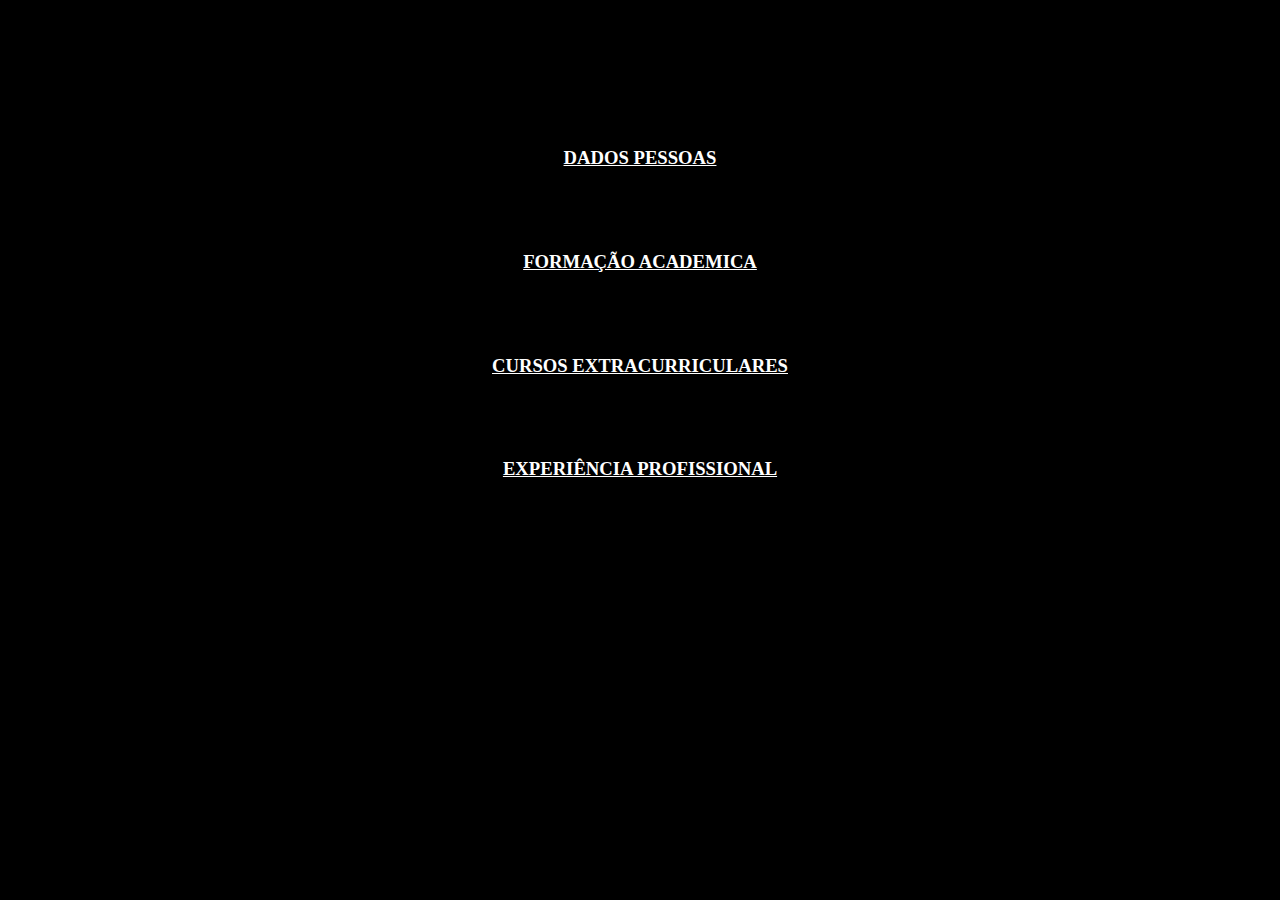
<file: index.html>
<!DOCTYPE html>
<html lang="en">
<head>
    <meta charset="UTF-8">
    <meta name="viewport" content="width=device-width, initial-scale=1.0">
    <title>Document</title>
    <link rel="stylesheet" href="style.css">
</head>
<body>
    <div class="t1">
        <h1><a href="dados.html">DADOS PESSOAS</a></h1>
    </div>
    <div class="f1">
        <h1><a href="formacao.html">FORMAÇÃO ACADEMICA</a></h1>
    </div>
    <div class="cc">
        <h1><a href="cursos.html">CURSOS EXTRACURRICULARES</a></h1>
    </div>
    <div class="experi">
        <h1><a href="experiencia.html">EXPERIÊNCIA PROFISSIONAL</a></h1>
    </div>


</body>
</html>
</file>
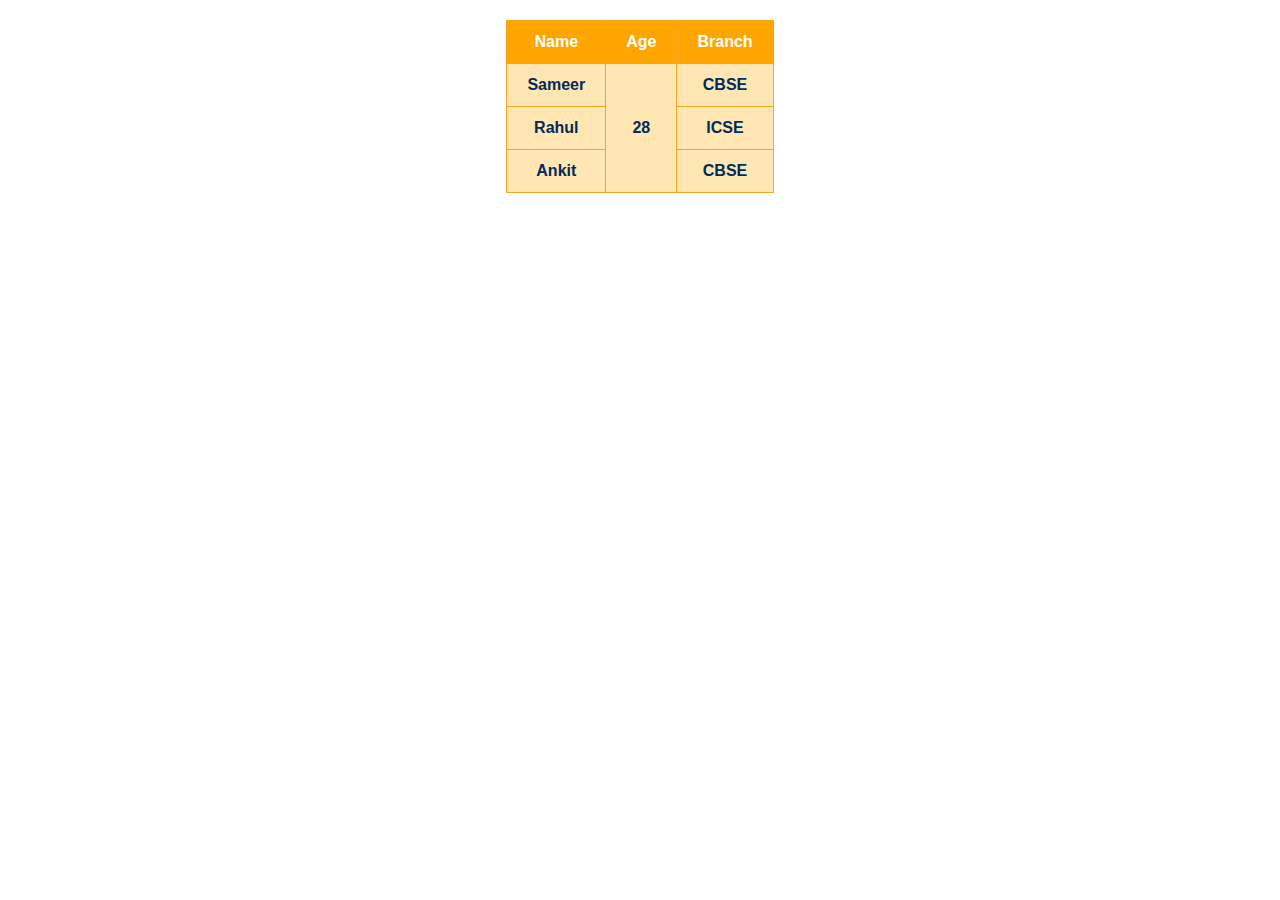
<file: atividade01.html>
<!DOCTYPE html>
<html lang="en">

<head>
    <meta charset="UTF-8">
    <title>Tabela</title>
    <style>
        table {
            border-collapse: collapse;
            margin: 20px auto;
            font-family: Arial, sans-serif;
            text-align: center;
        }

        th,
        td {
            border: 1px solid #f5a623;
            padding: 12px 20px;
        }

        th {
            background-color: orange;
            color: white;
            font-weight: bold;
        }

        td {
            background-color: #ffe6b3;
            color: #002b5c;
            font-weight: bold;
        }
    </style>
</head>

<body>
    <table>
        <tr>
            <th>Name</th>
            <th>Age</th>
            <th>Branch</th>
        </tr>
        <tr>
            <td>Sameer</td>
            <td rowspan="3">28</td>
            <td>CBSE</td>
        </tr>
        <tr>
            <td>Rahul</td>
            <td>ICSE</td>
        </tr>
        <tr>
            <td>Ankit</td>
            <td>CBSE</td>
        </tr>
    </table>
</body>

</html>
</file>
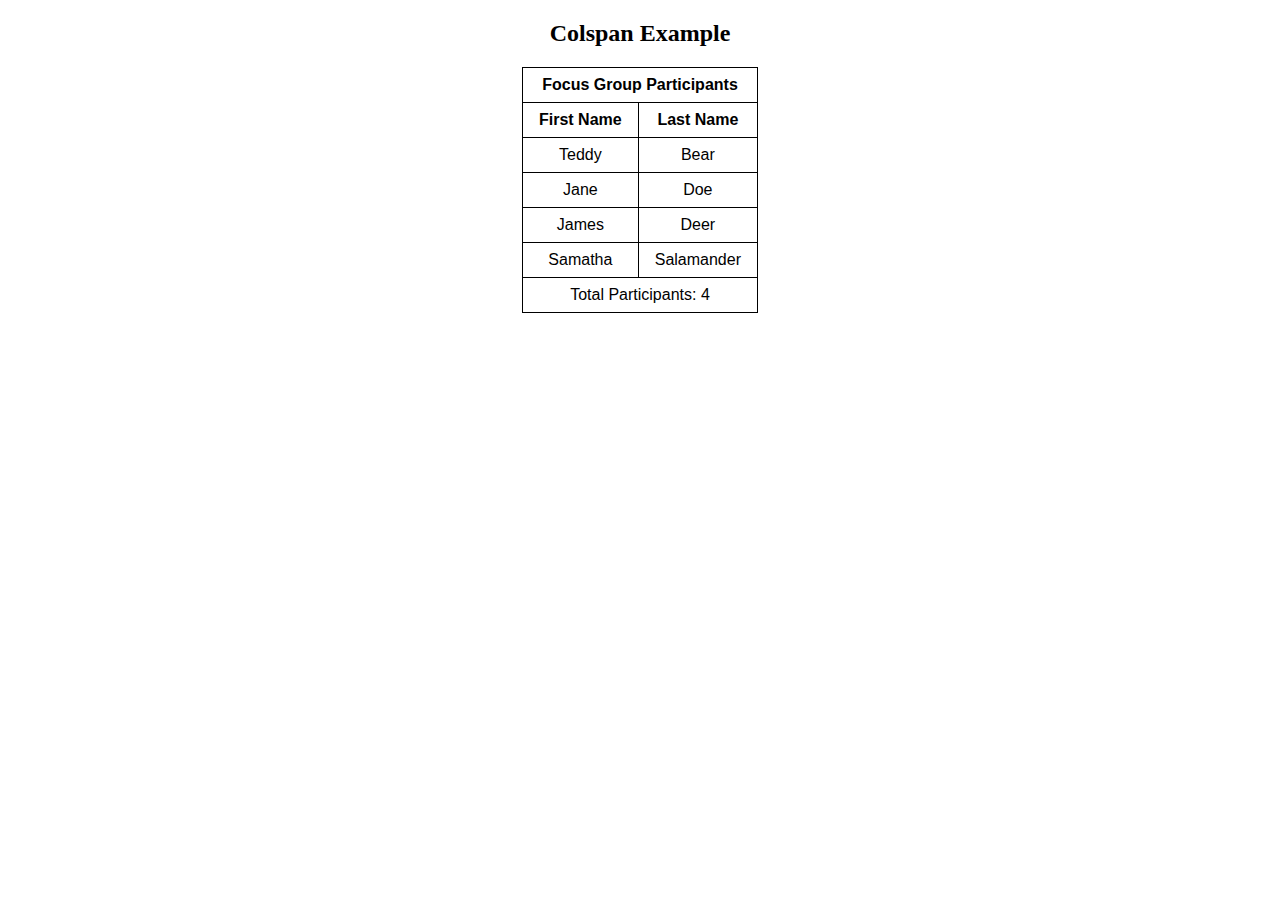
<file: atividade02.html>
<!DOCTYPE html>
<html lang="en">

<head>
    <meta charset="UTF-8">
    <title>Colspan Example</title>
    <style>
        table {
            border-collapse: collapse;
            margin: 20px auto;
            font-family: Arial, sans-serif;
        }

        th,
        td {
            border: 1px solid black;
            padding: 8px 16px;
            text-align: center;
        }

        caption {
            font-size: 20px;
            font-weight: bold;
            margin-bottom: 10px;
        }
    </style>
</head>

<body>
    <h2 style="text-align:center;">Colspan Example</h2>
    <table>
        <tr>
            <th colspan="2">Focus Group Participants</th>
        </tr>
        <tr>
            <th>First Name</th>
            <th>Last Name</th>
        </tr>
        <tr>
            <td>Teddy</td>
            <td>Bear</td>
        </tr>
        <tr>
            <td>Jane</td>
            <td>Doe</td>
        </tr>
        <tr>
            <td>James</td>
            <td>Deer</td>
        </tr>
        <tr>
            <td>Samatha</td>
            <td>Salamander</td>
        </tr>
        <tr>
            <td colspan="2">Total Participants: 4</td>
        </tr>
    </table>
</body>

</html>
</file>
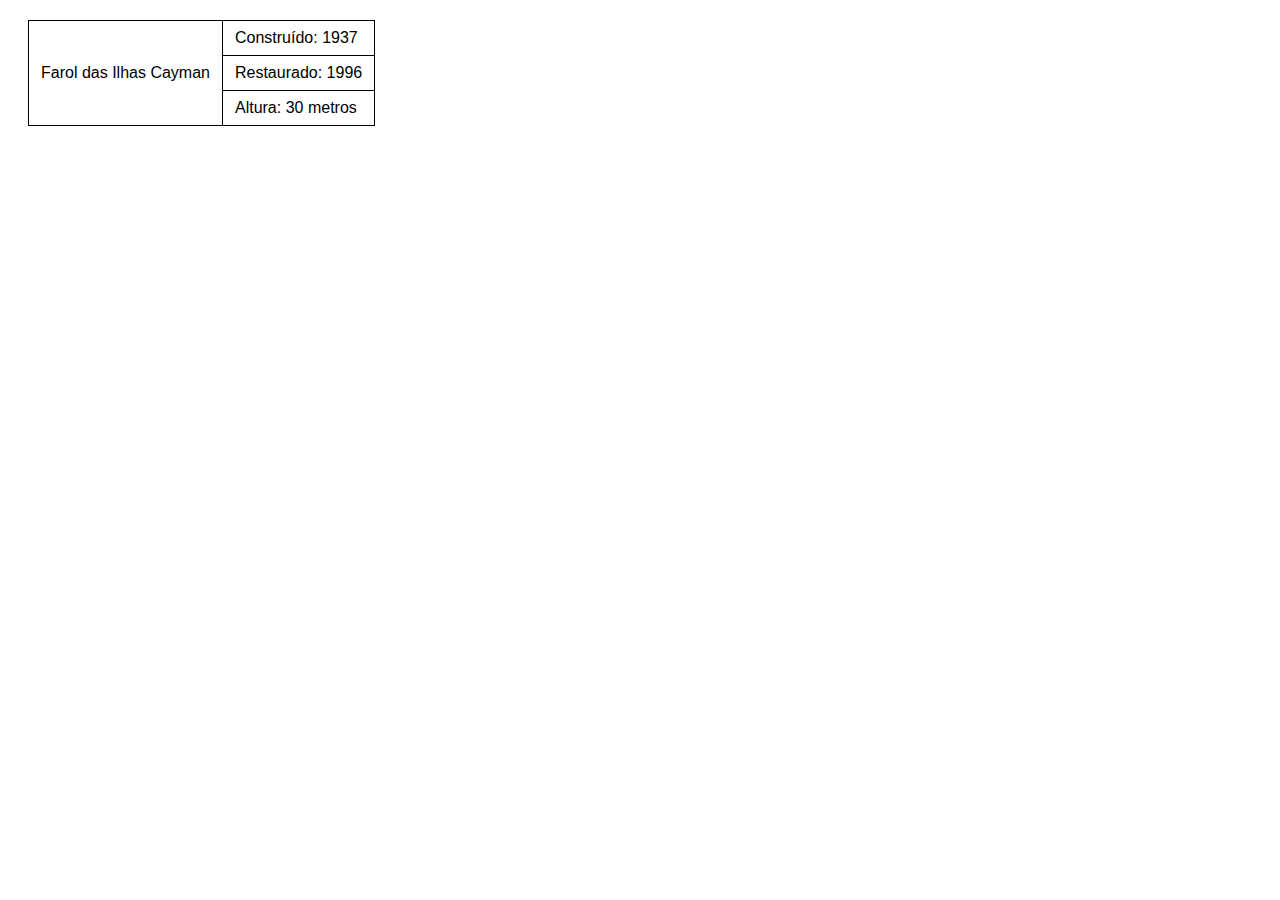
<file: atividade03.html>
<!DOCTYPE html>
<html lang="pt-BR">

<head>
    <meta charset="UTF-8">
    <title>Tabela - Farol das Ilhas Cayman</title>
    <style>
        table {
            border-collapse: collapse;
            margin: 20px;
            font-family: Arial, sans-serif;
        }

        th,
        td {
            border: 1px solid black;
            padding: 8px 12px;
            text-align: left;
        }
    </style>
</head>

<body>
    <table>
        <tr>
            <td rowspan="3">Farol das Ilhas Cayman</td>
            <td>Construído: 1937</td>
        </tr>
        <tr>
            <td>Restaurado: 1996</td>
        </tr>
        <tr>
            <td>Altura: 30 metros</td>
        </tr>
    </table>
</body>

</html>
</file>
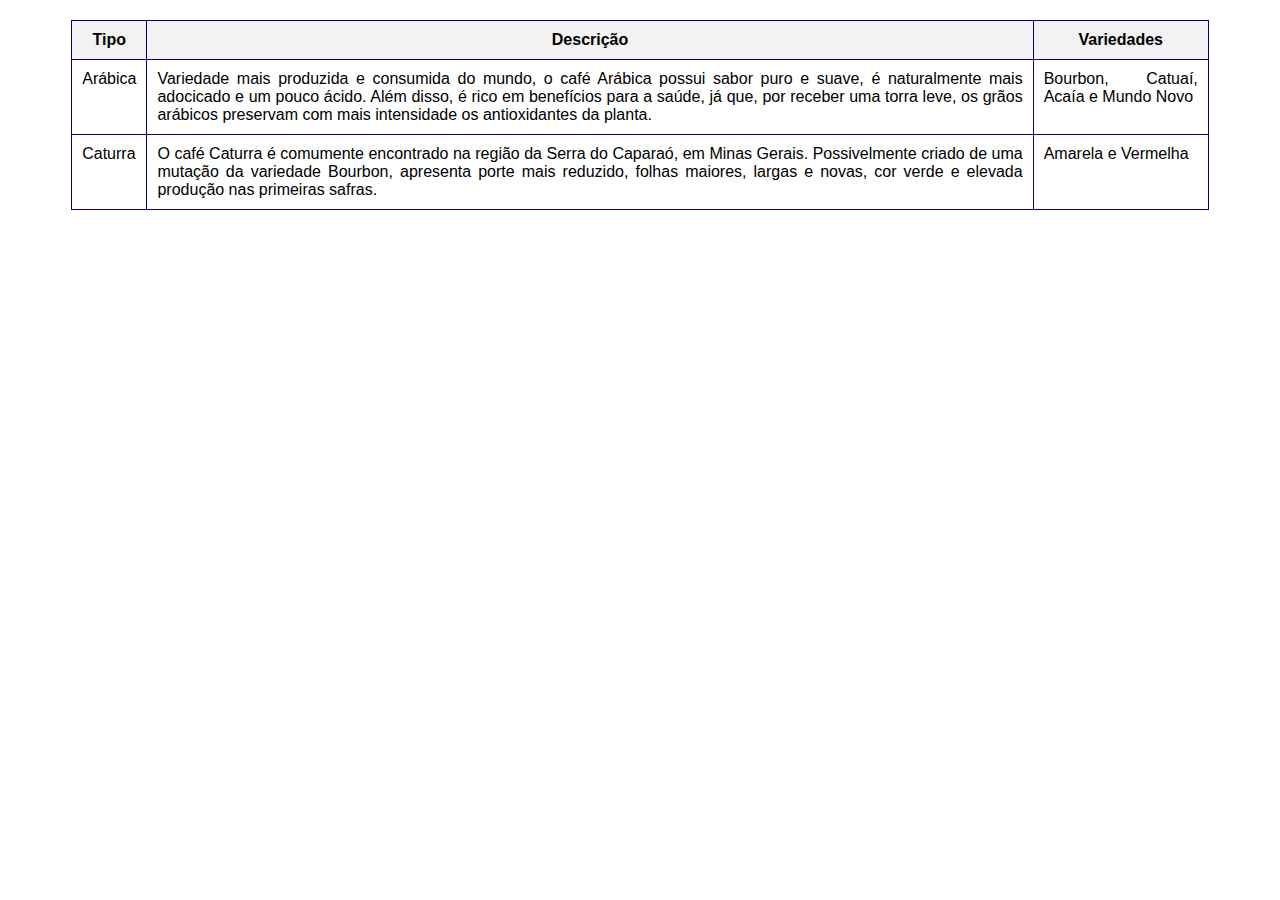
<file: atividade04.html>
<!DOCTYPE html>
<html lang="pt-BR">

<head>
    <meta charset="UTF-8">
    <title>Tabela Café</title>
    <style>
        table {
            border-collapse: collapse;
            width: 90%;
            margin: 20px auto;
            font-family: Arial, sans-serif;
        }

        th,
        td {
            border: 1px solid #000080;
            /* azul escuro */
            padding: 10px;
            vertical-align: top;
            text-align: justify;
        }

        th {
            background-color: #f2f2f2;
            text-align: center;
        }
    </style>
</head>

<body>
    <table>
        <tr>
            <th>Tipo</th>
            <th>Descrição</th>
            <th>Variedades</th>
        </tr>
        <tr>
            <td>Arábica</td>
            <td>
                Variedade mais produzida e consumida do mundo, o café Arábica possui sabor puro e suave, é naturalmente
                mais adocicado e um pouco ácido.
                Além disso, é rico em benefícios para a saúde, já que, por receber uma torra leve, os grãos arábicos
                preservam com mais intensidade os antioxidantes da planta.
            </td>
            <td>Bourbon, Catuaí, Acaía e Mundo Novo</td>
        </tr>
        <tr>
            <td>Caturra</td>
            <td>
                O café Caturra é comumente encontrado na região da Serra do Caparaó, em Minas Gerais.
                Possivelmente criado de uma mutação da variedade Bourbon, apresenta porte mais reduzido, folhas maiores,
                largas e novas, cor verde e elevada produção nas primeiras safras.
            </td>
            <td>Amarela e Vermelha</td>
        </tr>
    </table>
</body>

</html>
</file>
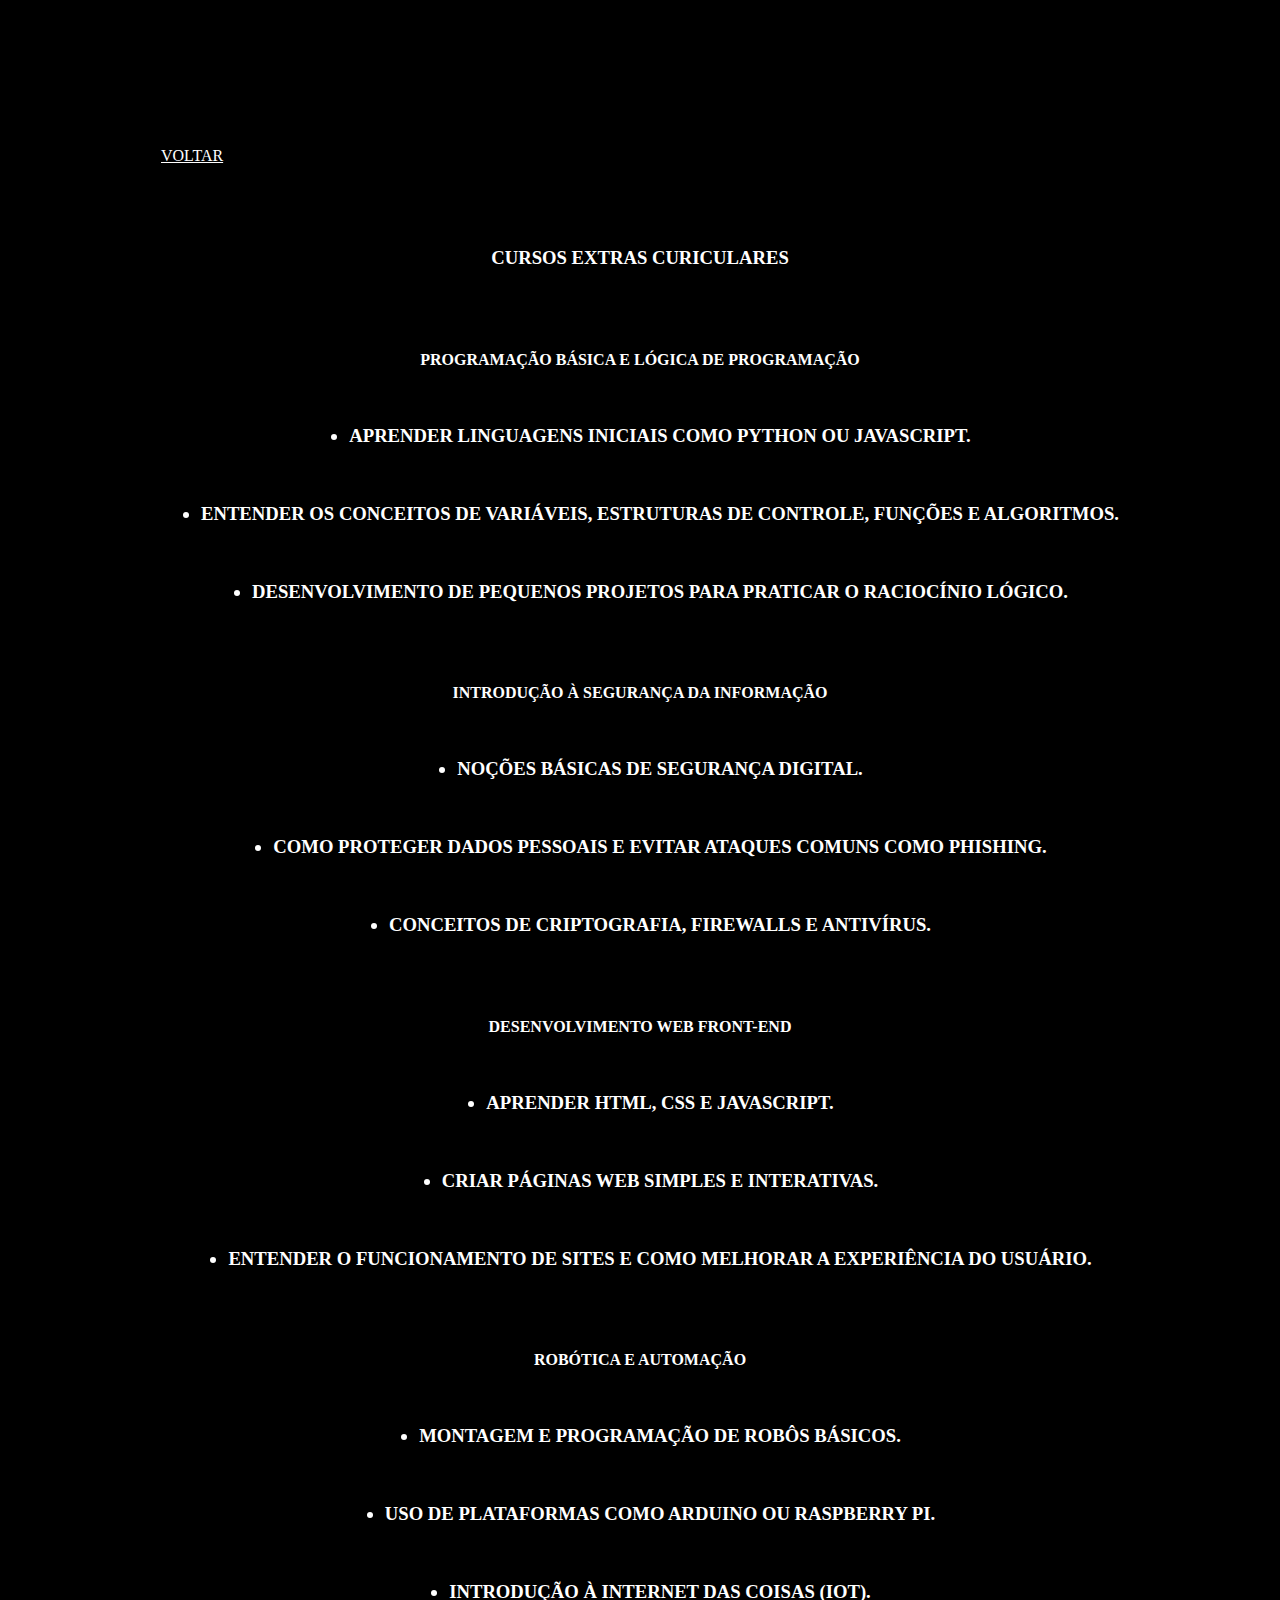
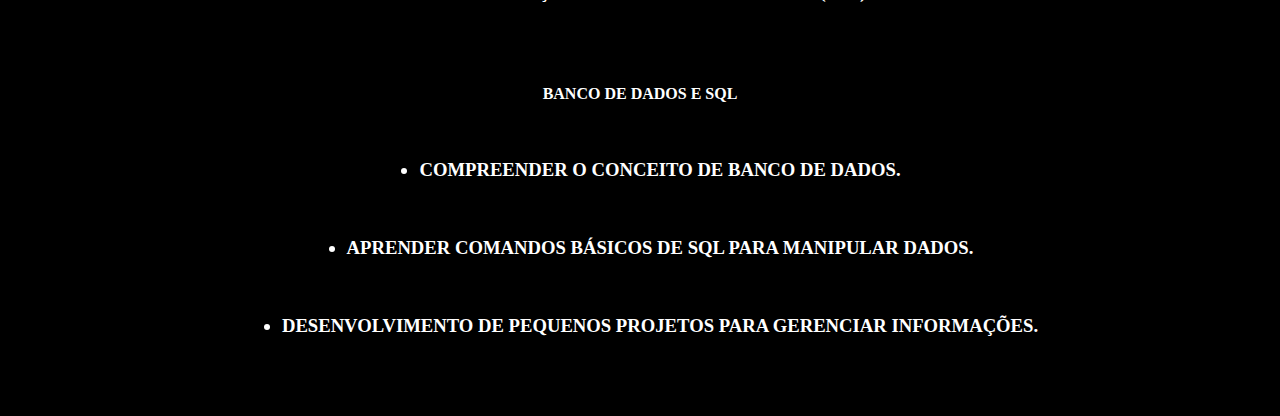
<file: cursos.html>
<!DOCTYPE html>
<html lang="en">
<head>
    <meta charset="UTF-8">
    <meta name="viewport" content="width=device-width, initial-scale=1.0">
    <title>Document</title>
    <link rel="stylesheet" href="style.css">
</head>
<body>
    <div>

        <a href="index.html">VOLTAR</a>
        <h1>CURSOS EXTRAS CURICULARES<h1>

        <div class="">
            <h2>Programação Básica e Lógica de Programação</h2>
            <ul>
                <li>Aprender linguagens iniciais como Python ou JavaScript.</li>
                <li>Entender os conceitos de variáveis, estruturas de controle, funções e algoritmos.</li>
                <li>Desenvolvimento de pequenos projetos para praticar o raciocínio lógico.</li>
            </ul>
        </div>
        <div class="">
            <h2>Introdução à Segurança da Informação</h2>
            <ul>
                <li>Noções básicas de segurança digital.</li>
                <li>Como proteger dados pessoais e evitar ataques comuns como phishing.</li>
                <li>Conceitos de criptografia, firewalls e antivírus.</li>
            </ul>
        </div>
        <div class="">
            <h2>Desenvolvimento Web Front-End</h2>
            <ul>
                <li>Aprender HTML, CSS e JavaScript.</li>
                <li>Criar páginas web simples e interativas.</li>
                <li>Entender o funcionamento de sites e como melhorar a experiência do usuário.</li>
            </ul>
        </div>
        <div class="">
            <h2>Robótica e Automação</h2>
            <ul>
                <li>Montagem e programação de robôs básicos.</li>
                <li>Uso de plataformas como Arduino ou Raspberry Pi.</li>
                <li>Introdução à Internet das Coisas (IoT).</li>
            </ul>
        </div>
        <div class="">
            <h2>Banco de Dados e SQL</h2>
            <ul>
                <li>Compreender o conceito de banco de dados.</li>
                <li>Aprender comandos básicos de SQL para manipular dados.</li>
                <li>Desenvolvimento de pequenos projetos para gerenciar informações.</li>
            </ul>
        </div>

    </div>

   
</body>
</html>
</file>
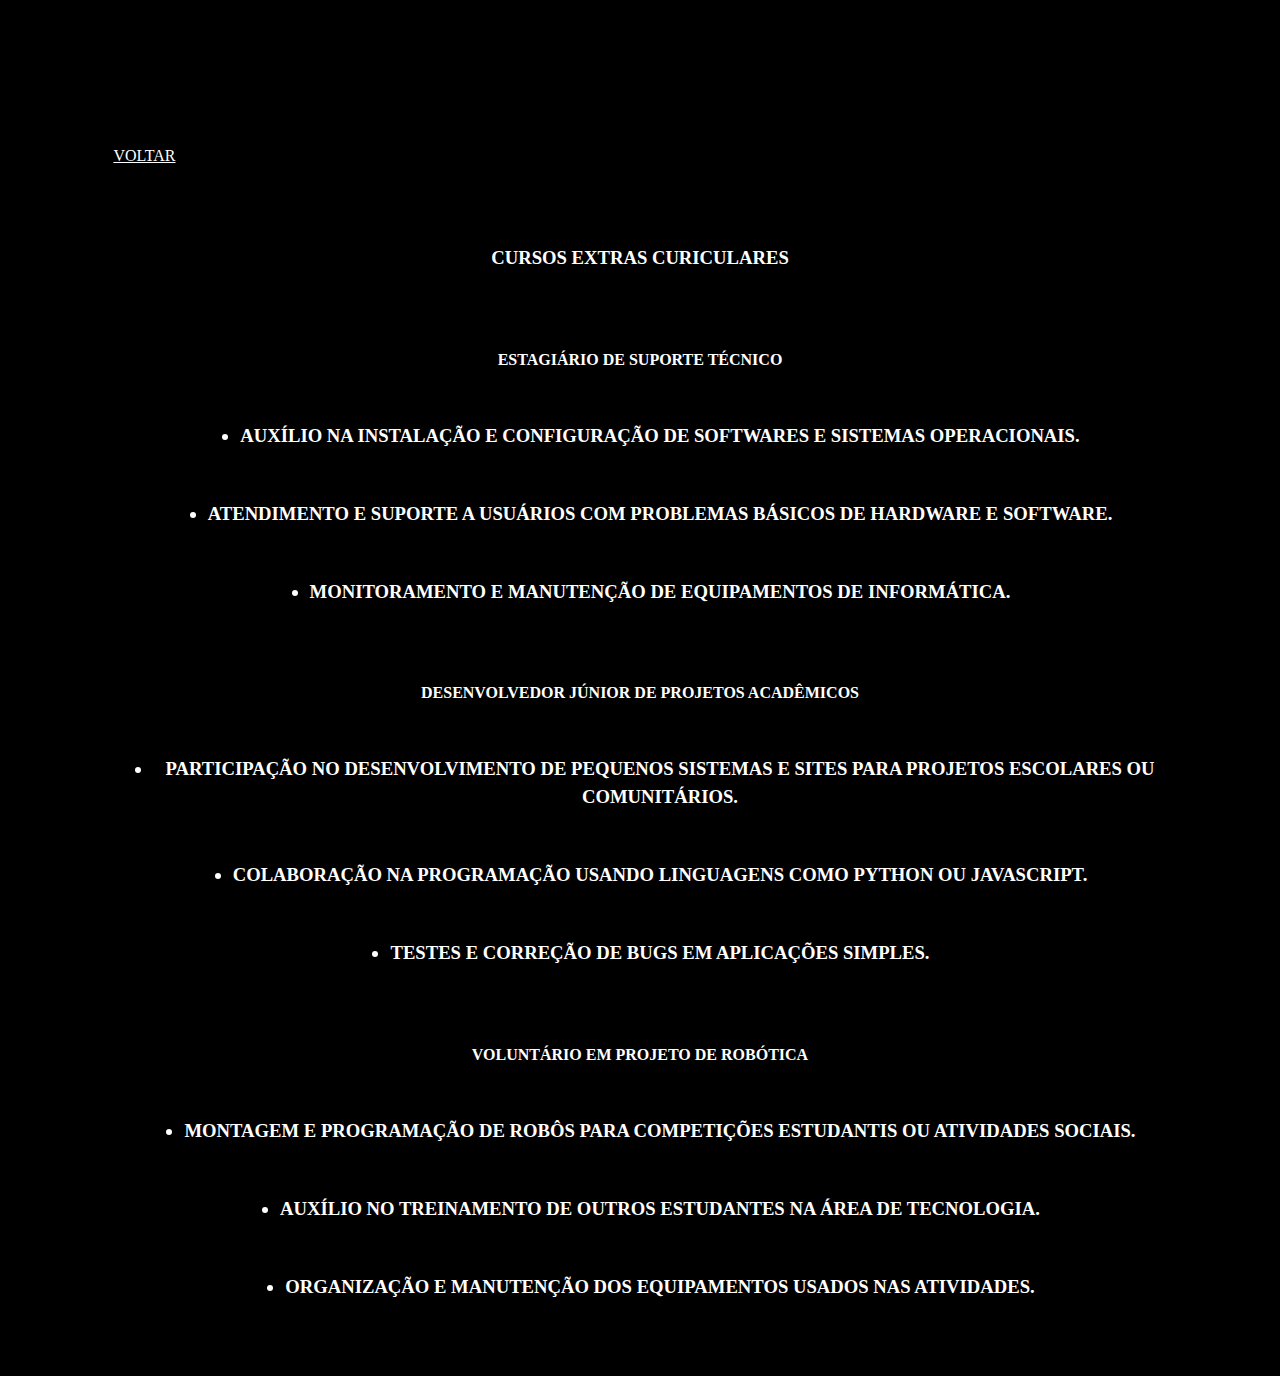
<file: experiencia.html>
<!DOCTYPE html>
<html lang="en">
<head>
    <meta charset="UTF-8">
    <meta name="viewport" content="width=device-width, initial-scale=1.0">
    <title>Document</title>
    <link rel="stylesheet" href="style.css">
</head>
<body>
    <a href="index.html">VOLTAR</a>
        <h1>CURSOS EXTRAS CURICULARES<h1>

        <div class="">
            <h2>Estagiário de Suporte Técnico</h2>
            <ul>
                <li>Auxílio na instalação e configuração de softwares e sistemas operacionais.</li>
                <li>Atendimento e suporte a usuários com problemas básicos de hardware e software.</li>
                <li>Monitoramento e manutenção de equipamentos de informática.</li>
            </ul>
        </div>
        <div class="">
            <h2>Desenvolvedor Júnior de Projetos Acadêmicos</h2>
            <ul>
                <li>Participação no desenvolvimento de pequenos sistemas e sites para projetos escolares ou comunitários.</li>
                <li>Colaboração na programação usando linguagens como Python ou JavaScript.</li>
                <li>Testes e correção de bugs em aplicações simples.</li>
            </ul>
        </div>
        <div class="">
            <h2>Voluntário em Projeto de Robótica</h2>
            <ul>
                <li>Montagem e programação de robôs para competições estudantis ou atividades sociais.</li>
                <li>Auxílio no treinamento de outros estudantes na área de tecnologia.</li>
                <li>Organização e manutenção dos equipamentos usados nas atividades.</li>
            </ul>
        </div>
</body>
</html>
</file>
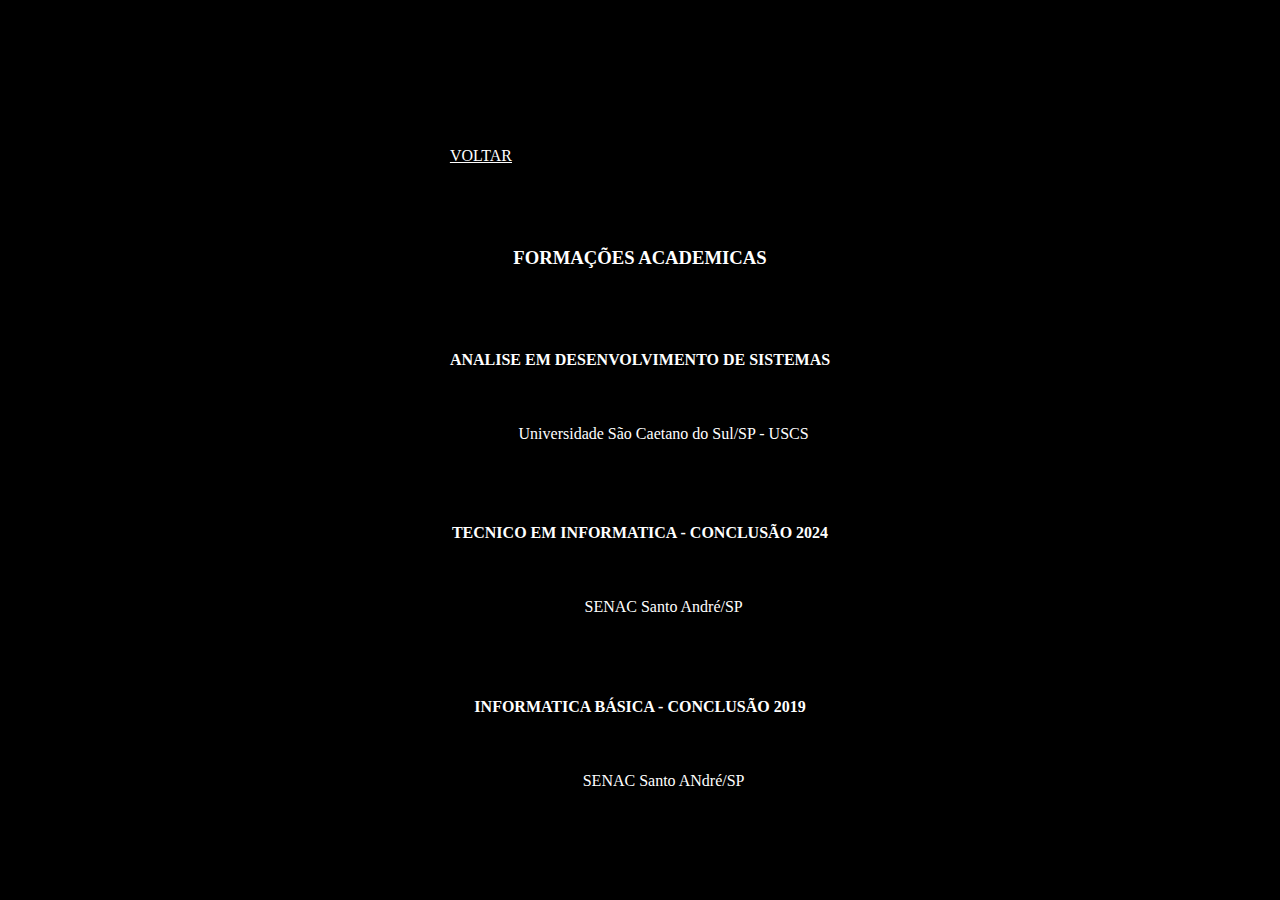
<file: formacao.html>
<!DOCTYPE html>
<html lang="en">
<head>
    <meta charset="UTF-8">
    <meta name="viewport" content="width=device-width, initial-scale=1.0">
    <title>Document</title>
    <link rel="stylesheet" href="style.css">
</head>
<body>
    <div>

        <a href="index.html">VOLTAR</a>
        <h1>FORMAÇÕES ACADEMICAS</h1>

        <div class="sc">
            <h2>Analise em desenvolvimento de Sistemas</h2>
            <p>Universidade São Caetano do Sul/SP - USCS</p>
        </div>
        <div class="sc">
            <h2>Tecnico em Informatica - conclusão 2024</h2>
            <p>SENAC Santo André/SP</p>
        </div>
        <div class="sc">
            <h2>Informatica Básica - conclusão 2019</h2>
            <p>SENAC Santo ANdré/SP</p>
        </div>

    </div>
</body>
</html>
</file>
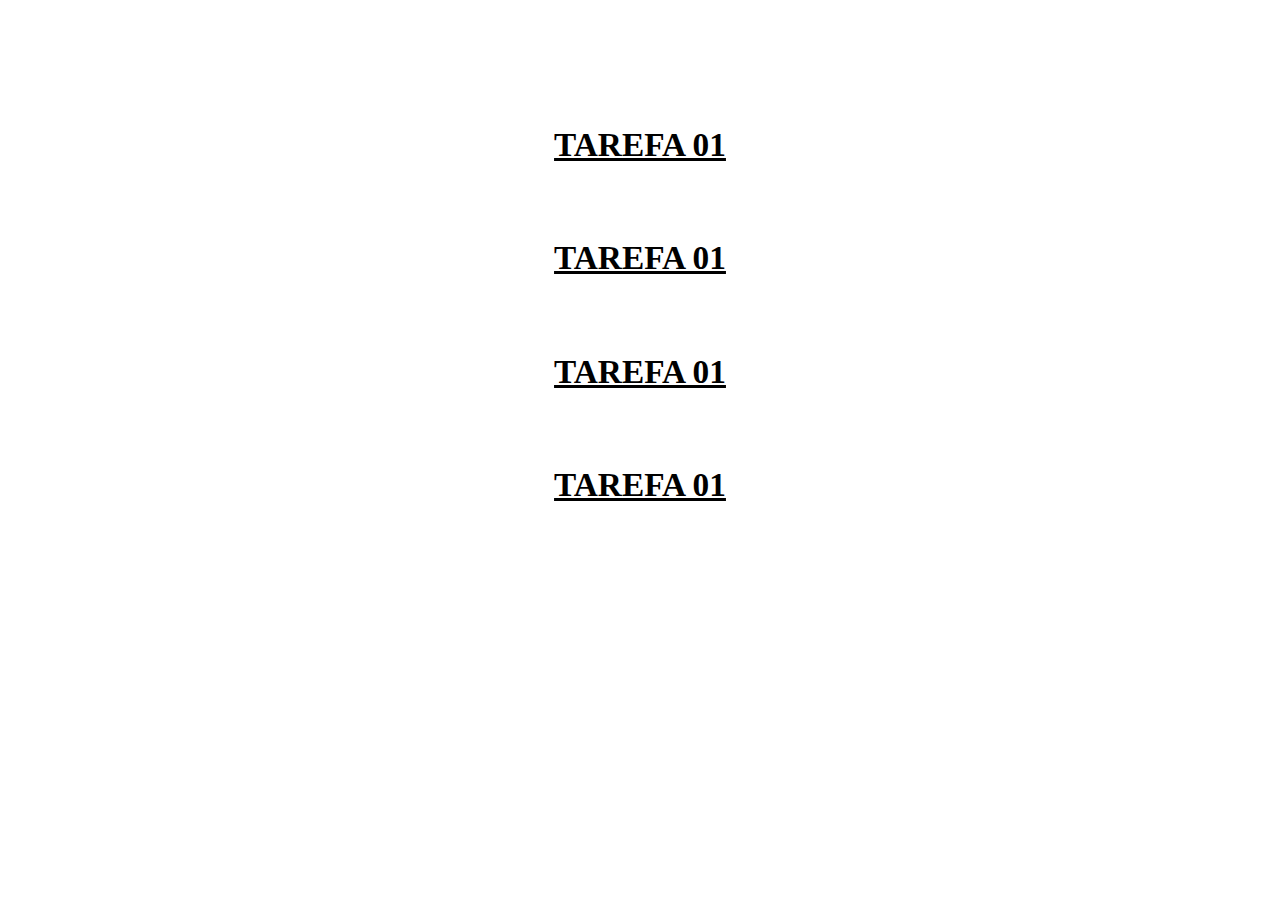
<file: home.html>
<!DOCTYPE html>
<html lang="en">
<head>
    <meta charset="UTF-8">
    <meta name="viewport" content="width=device-width, initial-scale=1.0">
    <title>Inicio</title>
    <link rel="stylesheet" href="home.css">
</head>
<body>
   
    <h1><a href="/MEUS PROJETOS(USCS)/HTML/TABELAS 2/atividade01.html">TAREFA 01</a></h1>
    <h1><a href="/MEUS PROJETOS(USCS)/HTML/TABELAS 2/atividade02.html">TAREFA 01</a></h1>
    <h1><a href="/MEUS PROJETOS(USCS)/HTML/TABELAS 2/atividade03.html">TAREFA 01</a></h1>     
    <h1><a href="/MEUS PROJETOS(USCS)/HTML/TABELAS 2/atividade04.html">TAREFA 01</a></h1>   
</body>
</html>
</file>
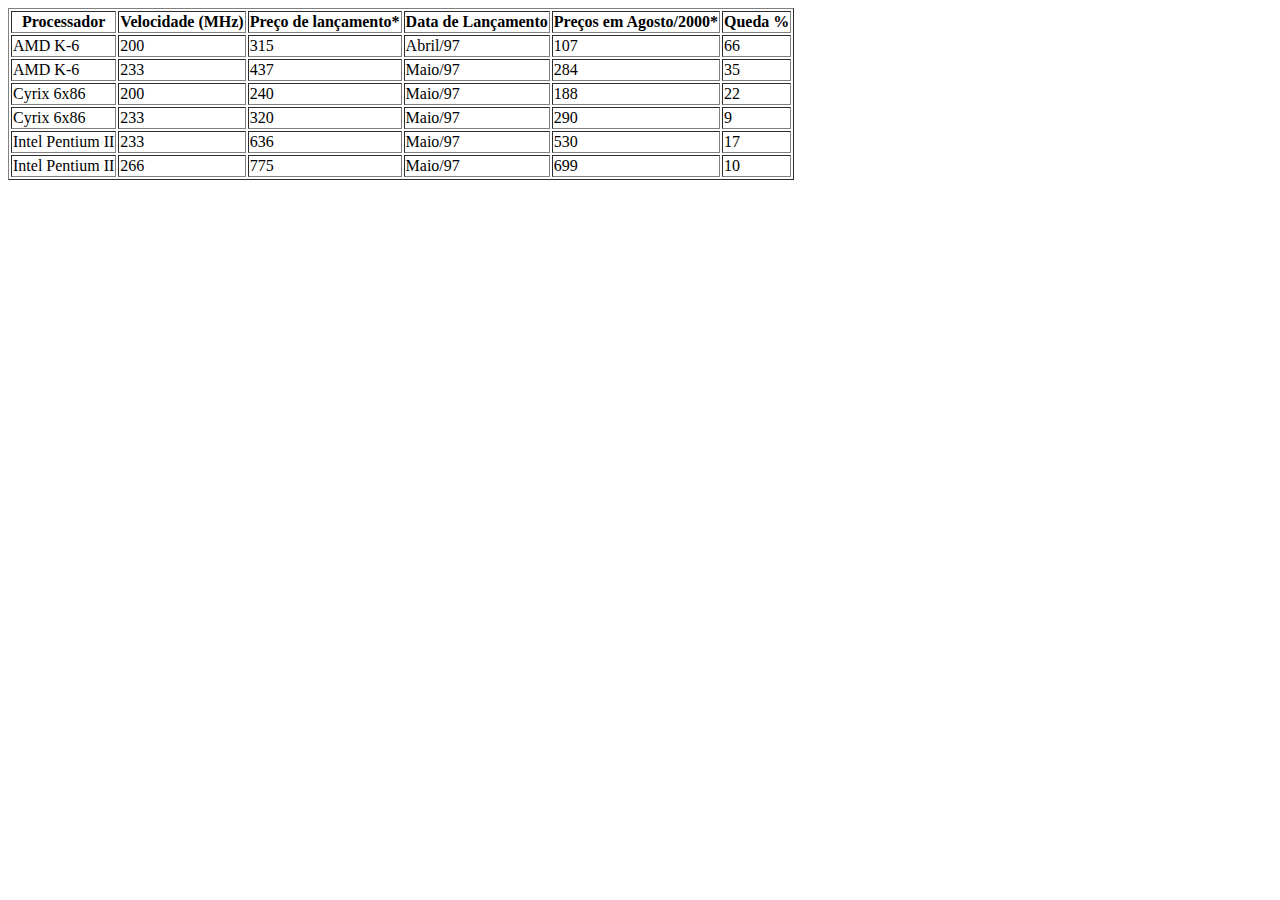
<file: primeira.html>
<!DOCTYPE html>
<html lang="en">

<head>
    <meta charset="UTF-8">
    <meta name="viewport" content="width=device-width, initial-scale=1.0">
    <title>Document</title>
</head>

<body>
    <table border="1">
        <thead>
            <tr>
                <th>Processador</th>
                <th>Velocidade (MHz)</th>
                <th>Preço de lançamento*</th>
                <th>Data de Lançamento</th>
                <th>Preços em Agosto/2000*</th>
                <th>Queda %</th>
            </tr>
        </thead>
        <tbody>
            <tr>
                <td>AMD K-6</td>
                <td>200</td>
                <td>315</td>
                <td>Abril/97</td>
                <td>107</td>
                <td>66</td>
            </tr>
            <tr>
                <td>AMD K-6</td>
                <td>233</td>
                <td>437</td>
                <td>Maio/97</td>
                <td>284</td>
                <td>35</td>
            </tr>
            <tr>
                <td>Cyrix 6x86</td>
                <td>200</td>
                <td>240</td>
                <td>Maio/97</td>
                <td>188</td>
                <td>22</td>
            </tr>
            <tr>
                <td>Cyrix 6x86</td>
                <td>233</td>
                <td>320</td>
                <td>Maio/97</td>
                <td>290</td>
                <td>9</td>
            </tr>
            <tr>
                <td>Intel Pentium II</td>
                <td>233</td>
                <td>636</td>
                <td>Maio/97</td>
                <td>530</td>
                <td>17</td>
            </tr>
            <tr>
                <td>Intel Pentium II</td>
                <td>266</td>
                <td>775</td>
                <td>Maio/97</td>
                <td>699</td>
                <td>10</td>
            </tr>
        </tbody>
    </table>

</body>

</html>
</file>
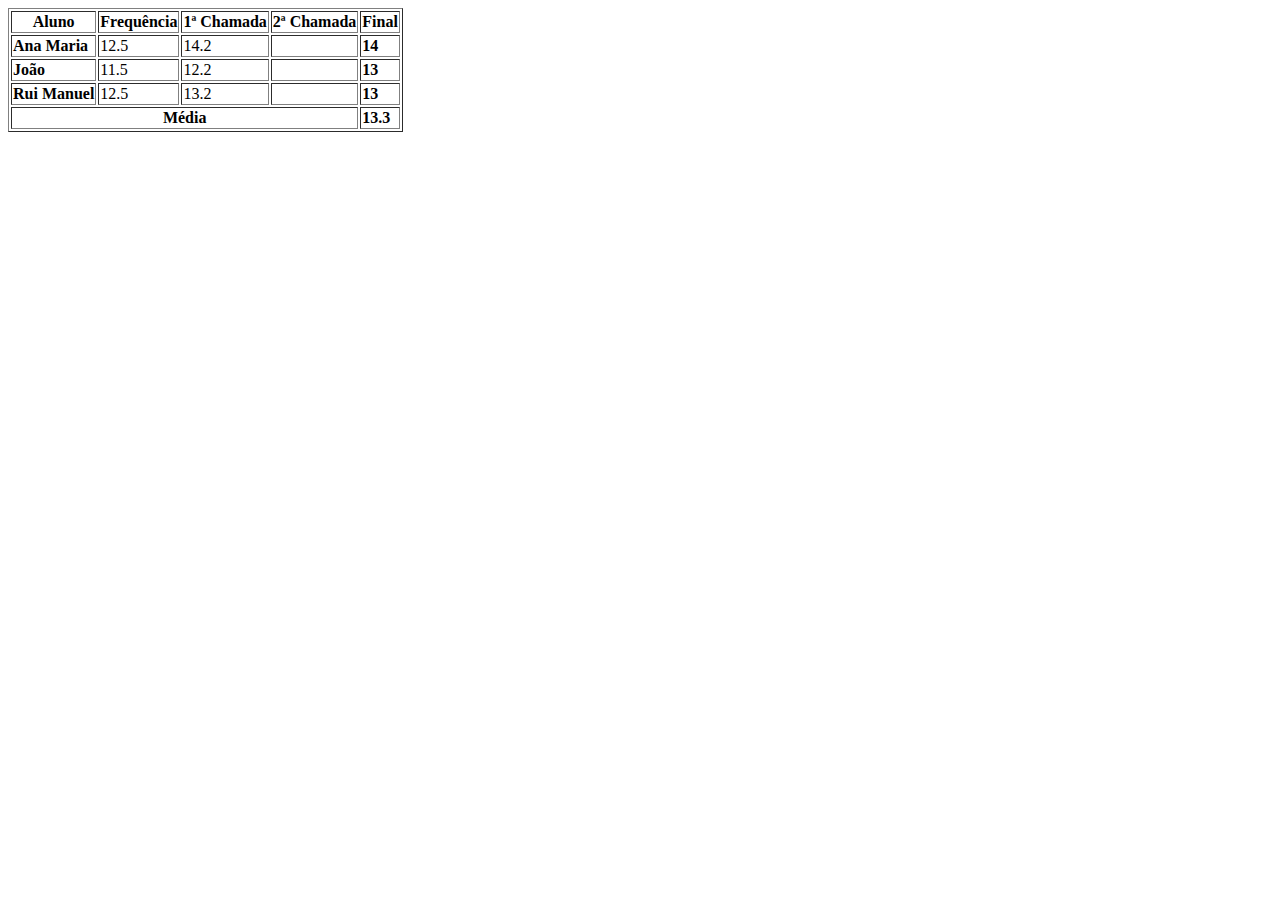
<file: segunda.html>
<!DOCTYPE html>
<html lang="en">

<head>
    <meta charset="UTF-8">
    <meta name="viewport" content="width=device-width, initial-scale=1.0">
    <title>Document</title>
</head>

<body>
    <table border="1">
        <thead>
            <tr>
                <th><b>Aluno</b></th>
                <th>Frequência</th>
                <th>1ª Chamada</th>
                <th>2ª Chamada</th>
                <th>Final</th>
            </tr>
        </thead>
        <tbody>
            <tr>
                <td><b>Ana Maria</b></td>
                <td>12.5</td>
                <td>14.2</td>
                <td></td>
                <td><b>14</b></td>
            </tr>
            <tr>
                <td><b>João</b></td>
                <td>11.5</td>
                <td>12.2</td>
                <td></td>
                <td><b>13</b></td>
            </tr>
            <tr>
                <td><b>Rui Manuel</b></td>
                <td>12.5</td>
                <td>13.2</td>
                <td></td>
                <td><b>13</b></td>
            </tr>
            <tr>
                <td colspan="4" align="center"><b>Média</b></td>
                <td><b>13.3</b></td>
            </tr>
        </tbody>
    </table>


</body>

</html>
</file>
<file: style.css>
*{
    margin-top: 50px;
    justify-items: center;
    background-color: black;
    color: white;
    
}

/* Fonte base ABNT comum */
body {
  font-family: "Times New Roman", Times, serif;
  font-size: 12pt; /* texto padrão */
  line-height: 1.5;
  margin: 2.5cm 3cm 2cm 3cm; /* margens padrão ABNT */
  background-color: #000;
}

/* Título principal (Ex: Título do trabalho) */
h1 {
  font-size: 14pt;
  font-weight: bold;
  text-align: center;
  margin-top: 2cm;
  margin-bottom: 1cm;
  text-transform: uppercase;
}

/* Subtítulo (Ex: capítulos) */
h2 {
  font-size: 12pt;
  font-weight: bold;
  text-align: left;
  margin-top: 2cm;
  margin-bottom: 0.5cm;
  text-transform: uppercase;
}

/* Subtítulo secundário (Ex: seções) */
h3 {
  font-size: 12pt;
  font-weight: normal;
  text-align: left;
  margin-top: 1.5cm;
  margin-bottom: 0.5cm;
  text-transform: capitalize;
}

/* Parágrafo descrição ou corpo de texto */
p {
  font-size: 12pt;
  text-align: justify;
  text-indent: 1.25cm; /* Recuo da primeira linha */
  margin-bottom: 1cm;
}
</file>
<file: home.css>
*{
    margin-top: 50px;
    justify-items: center;
    color: rgb(0, 0, 0);
    
}

h1 {
  font-size: 25pt;
  font-weight: bold;
  text-align: center;
  margin-top: 2cm;
  margin-bottom: 1cm;
  text-transform: uppercase;
}
</file>
